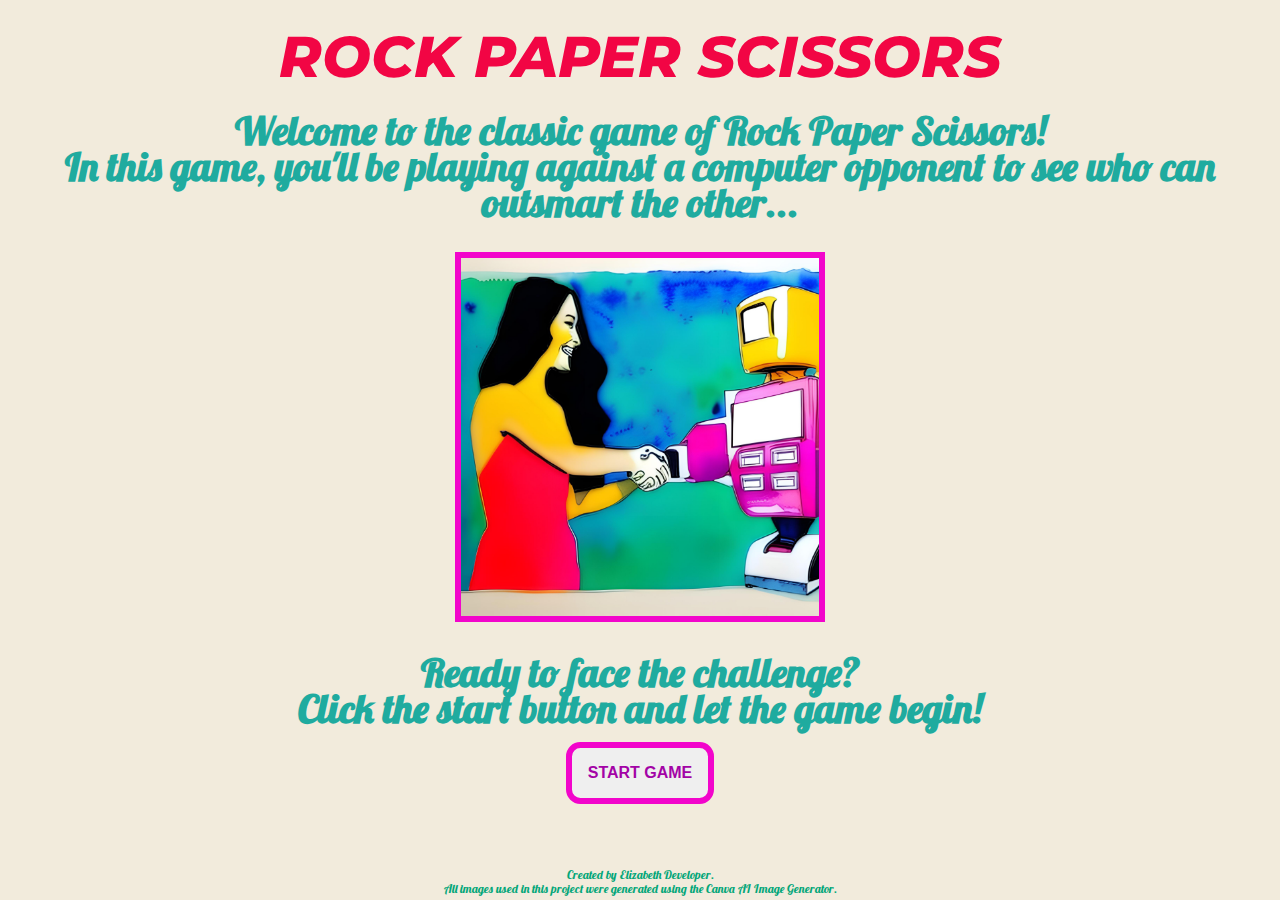
<file: index.html>
<!DOCTYPE html>
<html lang="EN">
    <head>
        <meta charset="UTF-8">
        <title>Rock Paper Scissors</title>
        <link rel="stylesheet" href="style.css">
        <link rel="preconnect" href="https://fonts.googleapis.com">
        <link rel="preconnect" href="https://fonts.gstatic.com" crossorigin>
        <link href="https://fonts.googleapis.com/css2?family=Lobster&family=Montserrat:ital,wght@1,800&family=Open+Sans:ital,wght@0,300;0,400;0,700;1,300;1,400;1,700&family=Roboto:ital,wght@0,300;0,400;0,700;1,300;1,400;1,700&display=swap" rel="stylesheet">
    </head>
    <body>
        <div id="buttons-container" class="container-buttonschoice containers">
            <button id="button-rock" class="buttons-choice buttons">ROCK</button>
            <button id="button-paper" class="buttons-choice buttons">PAPER</button>
            <button id="button-scissors" class="buttons-choice buttons">SCISSORS</button>
        </div>
        
        <script src="script.js"></script>
        
    </body>
</html>
</file>
<file: style.css>
body {
    background-color: #F2EBDC;
    min-height: 100%;
}

h1 {
    font-size: 5rem;
    margin-bottom: 0.5em;
}

h2 {
    line-height: 0;
    margin-bottom: 0;
    font-size: 3.5rem;
}

a {
    text-decoration: none;
}

th, td {
    text-align: center;
    padding-left: 10px;
    padding-right: 10px;
  }

caption {
    font-weight: bold;
    color: #F205CB;
    border-bottom: 2px solid #F205CB;
}

.table {
    border-collapse: collapse;
    border-spacing: 40px;
    line-height: normal;  
    color: #0F1AF2;
    margin-bottom: 1rem;
}

.containers {
    display: flex;
    flex-direction: column;
    justify-content: center;
    align-items: center;
    /*border: .4rem solid #F2AC29;*/
    font-family: 'Lobster', cursive, sans-serif;
    padding: 0px;
    margin-top: 0px;
    margin-bottom: 0px;
    line-height: 0;
}

.main-header {
    font-family: 'Montserrat', sans-serif;
    font-size: calc(2rem + 2vw);
    font-style: italic;
    font-weight: 800;
    text-align: justify;
    margin-top: 3rem;
    margin-bottom: 2.5rem;
    color: #F20544;
}

.image {
    margin-top: 1rem;
    margin-bottom: 1rem;
    max-height: 28vw;
    border: .4rem solid #F205CB;
}

.text-start {
    color: #1FAB9F;
    font-weight: 800;
    font-size: 2.5rem;
    text-align: center;
    line-height: 36px;
    margin-bottom: 1rem;
    margin-top: 1rem;
}

.buttons {
    border: .4rem solid #F205CB;
    border-radius: .9rem;
    font-size: 1rem;
    font-weight: 800;
    padding: 1rem 1rem;
    transition: all 0.07s ease;
    text-align: center;
    color: #A303A6;
    margin-top: 0;
    cursor: pointer;
}

.container-buttonschoice {
    flex-direction: row;
    column-gap: 20px;
    margin-top: auto;
}

.buttons-choice {
    display: flex;
    flex-direction: column;
    justify-content: flex-end;
    align-items: center;
    padding: 0;
    font-size: 1.25rem;
    font-weight: 800;
    width: 200px;
    height: 200px;
    background-size: cover;
    border: none;
    border: .4rem solid #99F2E2
}

.text-playpage {
    line-height: 2rem;
    color: #03A678;
}

.text-informationround {
    color: #5483BF;
}

.choices {
    line-height: 0rem;
}

.text-gameover{
    color: #F205B3;
}

.text-footer {
    font-size: 0.75rem;
    line-height: 6px;
    margin-bottom: 0.5rem;
    margin-top: 0rem;
}

.text-footercolornotclose {
    color: #03A678;
}

.text-footercolorclose {
   color: #07B0F2;
}

.footer-color {
    color: #07B0F2;
  }

#container-textwelcome {
    display: flex;
    flex-direction: column;
    justify-content: center;
    align-items: center;
  }

#container-rules {
    margin-right: auto;
    border-left: 4px solid #03A678;
    border-top: 4px solid #03A678;
}

#rules {
    line-height: 2rem;
    color: #5483BF;
}

#text-letsstart {
    color: #F205B3;
}

#text-makechoice {
    font-size: 1.5rem;
    font-weight: 800;
}

#button-rock {
    background-image: url('./images/rock.png');
}

#button-paper {
    background-image: url('./images/paper.png');
}

#button-scissors {
    background-image: url('./images/scissors.png');
}

#container-currentscore {
    padding-top: 1rem;
    color: #F20544;;
}

#scorecomment {
    display: none;
    position: absolute;
    top: 0;
    left: 100%;
    z-index: 1;
    color: #5483BF;
}

#container-informationround {
    justify-content: flex-start;
    align-items: center;
}

#container-choices {
    align-items: flex-start;
    margin-top: 10px;
}


#number-round, #text-gameover {
    margin-bottom: 2.5rem;
}

#round-result {
    text-align: center;
}

#container-modal {
    width: 100%;
    height: 100vh;
    position: absolute;
    background: #F2EBDC;
    display: none;
    align-items: center;
    justify-content: center;
}

#content-modal {
    max-width: 50rem;
    width: 100%;
    background: #B8D9BA;
    height: 70rem;
    display: none;
    align-items: center;
    justify-content: center;
}

#image-whowins {
    margin-top: 1rem;
    margin-bottom: 1rem;
    max-height: 28vw;
    border: .4rem solid #F205CB;
}

#container-buttonsmodal {
    flex-direction: row;
    gap: 17rem;
    padding-top: 1rem;;
}

#header-thanks {
    color: #F20505;
}

#image-thanks {
    border: .4rem solid #F20505;
}

#text-thanks {
    text-align: center;
    line-height: normal;
    font-size: 2rem;
    color: #0583F2;
}

#button-homepage {
    margin-top: 2rem;
    border: .4rem solid #F20505;
    color: #F20505;
}

#container-footer {
    position: absolute;
    bottom: 0;
    left: 0;
    right: 0;
    margin: 0 auto;
    
}
</file>
